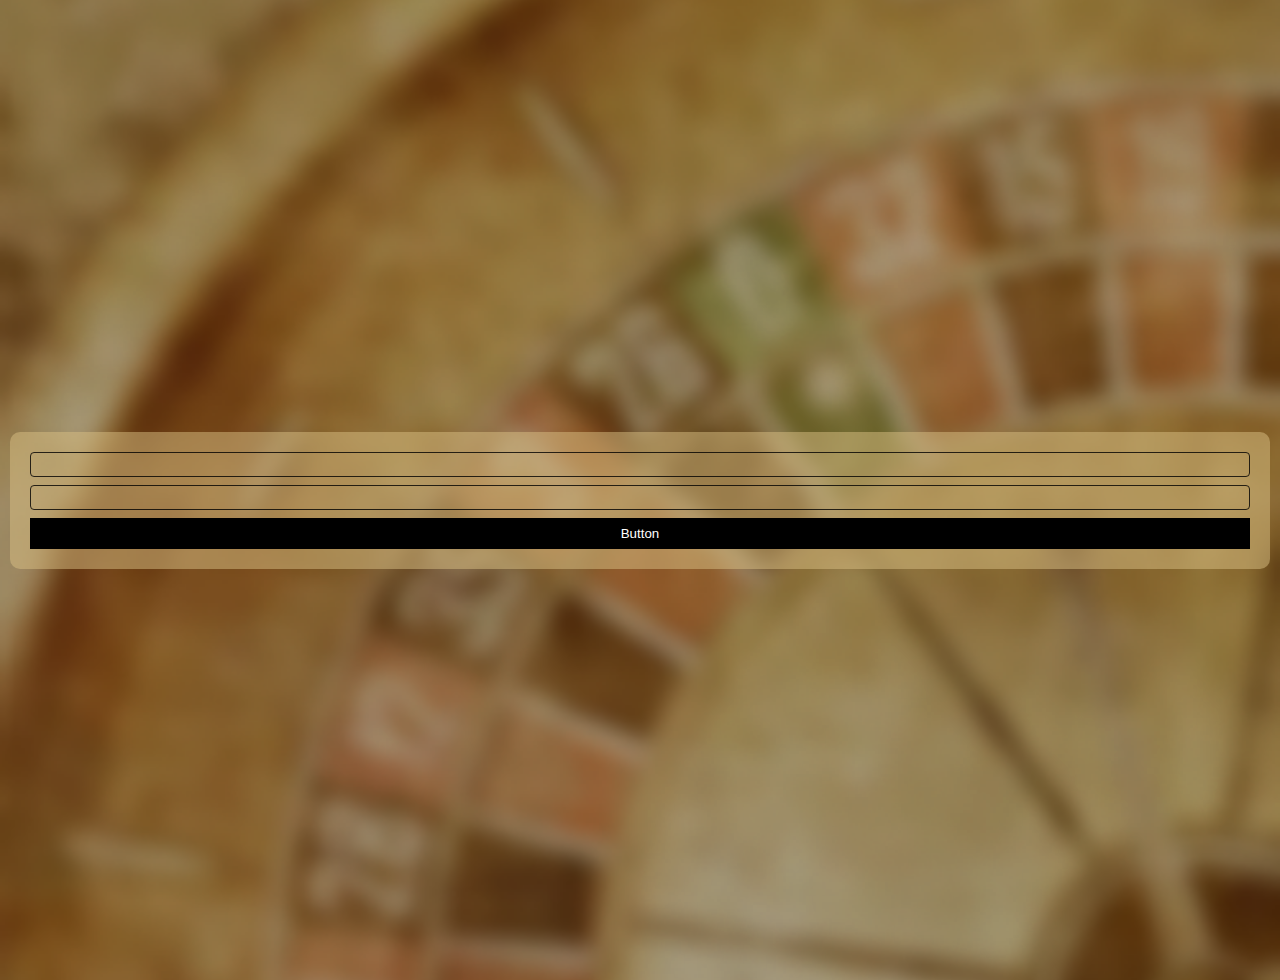
<file: index.html>
<!DOCTYPE html>
<html lang="en">
<head>
    <meta charset="UTF-8">
    <meta http-equiv="X-UA-Compatible" content="IE=edge">
    <meta name="viewport" content="width=device-width, initial-scale=1.0">
    <title>Birthday Party</title>
    <link rel="stylesheet" href="./styles.css">
</head>
<body>
    <div class="profile-wrapper">
        <div class="profile-img"></div>
        <div class="profile-name">Андрій Шуманський</div>
        <div class="profile-desc">Доступно 4 скрині</div>
    </div>
    <div class="cases-wrapper">
        <div class="cases-item" id="caseBtn1" onclick="openCase(1)">
            <span>Скриня №1</span>
            <img src="./img/case.png" alt="case">
        </div>

        <div class="cases-item closed" id="caseBtn2"  onclick="openCase(2)">
            <span>Скриня №2</span>
            <img src="./img/case.png" alt="case">
        </div>

        <div class="cases-item closed" id="caseBtn3"  onclick="openCase(3)">
            <span>Скриня №3</span>
            <img src="./img/case.png" alt="case">
        </div>

        <div class="cases-item closed" id="caseBtn4"  onclick="openCase(4)">
            <span>Скриня №4</span>
            <img src="./img/case.png" alt="case">
        </div>

    <button onclick="logout()">Logout</button>

        
    </div>
    <script src="./main.js"> </script>
</body>
</html>
</file>
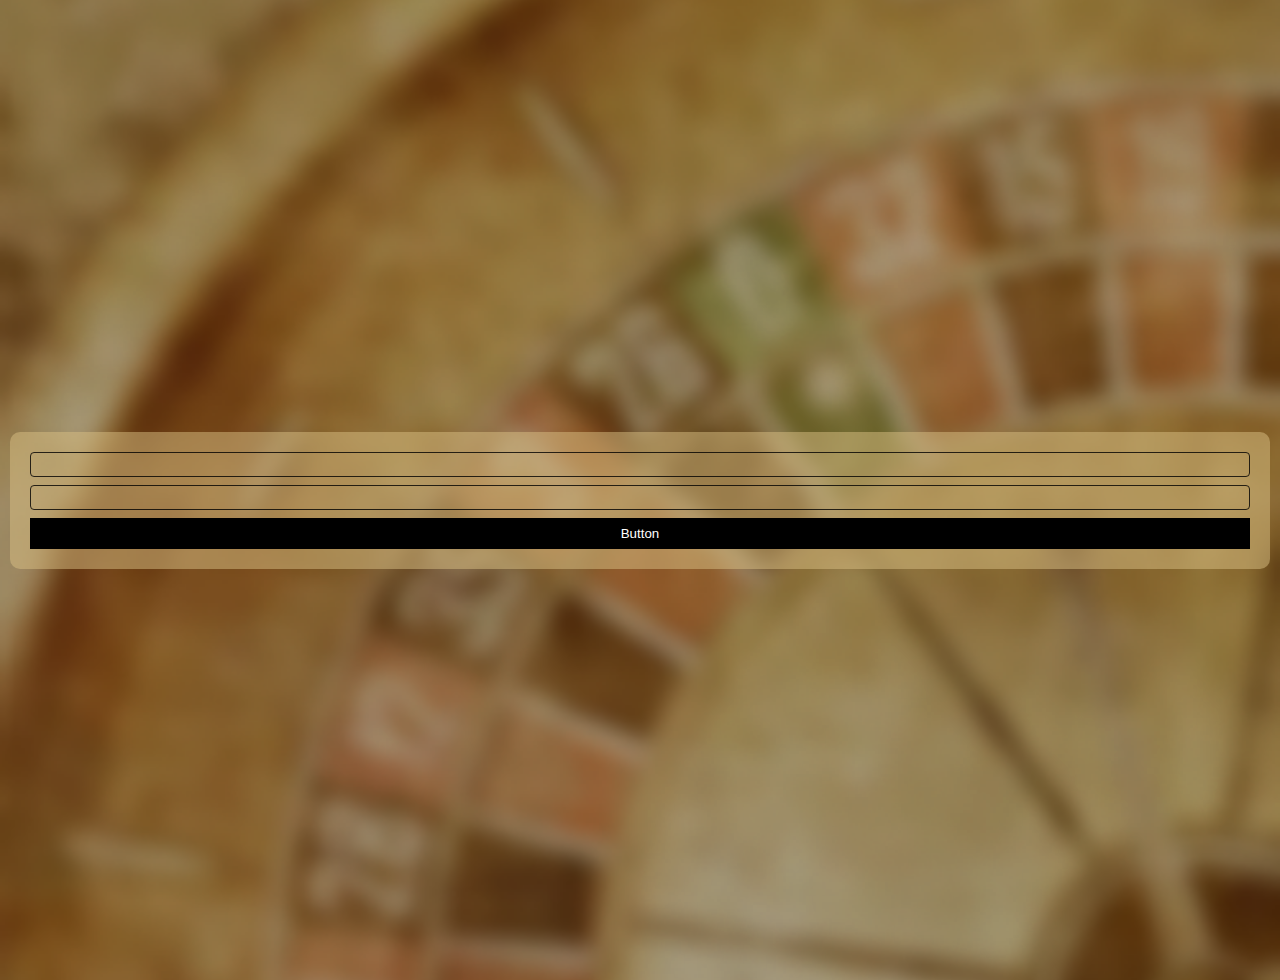
<file: login.html>
<!DOCTYPE html>
<html lang="en">
<head>
    <meta charset="UTF-8">
    <meta http-equiv="X-UA-Compatible" content="IE=edge">
    <meta name="viewport" content="width=device-width, initial-scale=1.0">
    <link rel="stylesheet" href="./styles.css">
    <title>Login</title>
    <style>
        body, html {
            overflow: hidden;
        }
    </style>
</head>
<body>
    <div class="login-wrapper">
        <div class="login-container">
            <input type="text" id="login" class="input" />
            <input type="pssword" id="password" class="input" />
            <button onclick="login()" class="button">Button</button>
        </div>
    </div>
    
    <script>
        const isLoggedIn = localStorage.getItem('isLoggedIn');
        if(isLoggedIn === "true") {
            window.location.href = "/";
        }
        
        const login = () => {
            const login = document.getElementById("login").value;
            const password = document.getElementById("password").value;
            
            if(login.trim().toLowerCase() === "кигирда" && password.trim().toLowerCase() === "квестівна") {
                window.location.href = "/";
                localStorage.setItem('isLoggedIn', 'true');
            } else {
                alert("Не вірно, спробуй ще раз");
            }
        }
    </script>
</body>
</html>
</file>
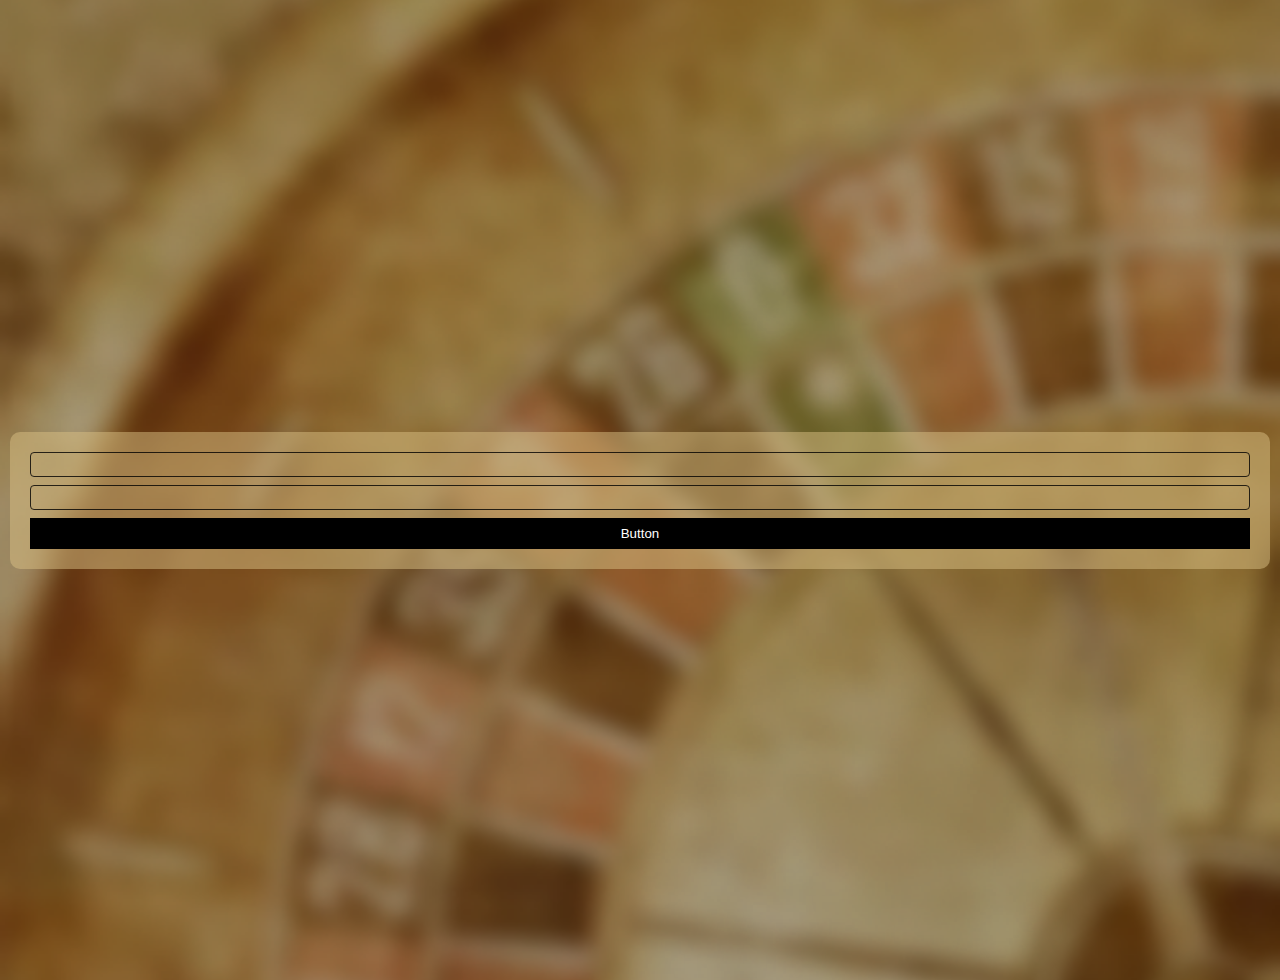
<file: cases/lot31253411.html>
<!DOCTYPE html>
<html lang="en">
<head>
    <meta charset="UTF-8">
    <meta http-equiv="X-UA-Compatible" content="IE=edge">
    <meta name="viewport" content="width=device-width, initial-scale=1.0">
    <title>Birthday Party</title>
    <link rel="stylesheet" href="../styles.css">
</head>
<body>
    <header class="header">
        <div class="back" onclick="goTo('/')"><<<<<<<<</div>
    </header>
    <div class="c-wrapper">
        <div class="c-title">Скриня №1</div>
        <div class="roller-wrapper">
            <div class="roller" id="roller1"></div>
        </div>
        <button class="button" id="spin" onclick="spin()">КРУТИТИ</button>
        <button class="button hide" id="getPrz" onclick="getPrize(1)">ЗАБРАТИ ПРИЗ</button>

        <div class="c-title2">Можливі призи:</div>
        <div class="c-prizes" id="prizes1"></div>
    </div>


    
    <script src="../case1.js"> </script>
    <script src="../main.js"> </script>
</body>
</html>
</file>
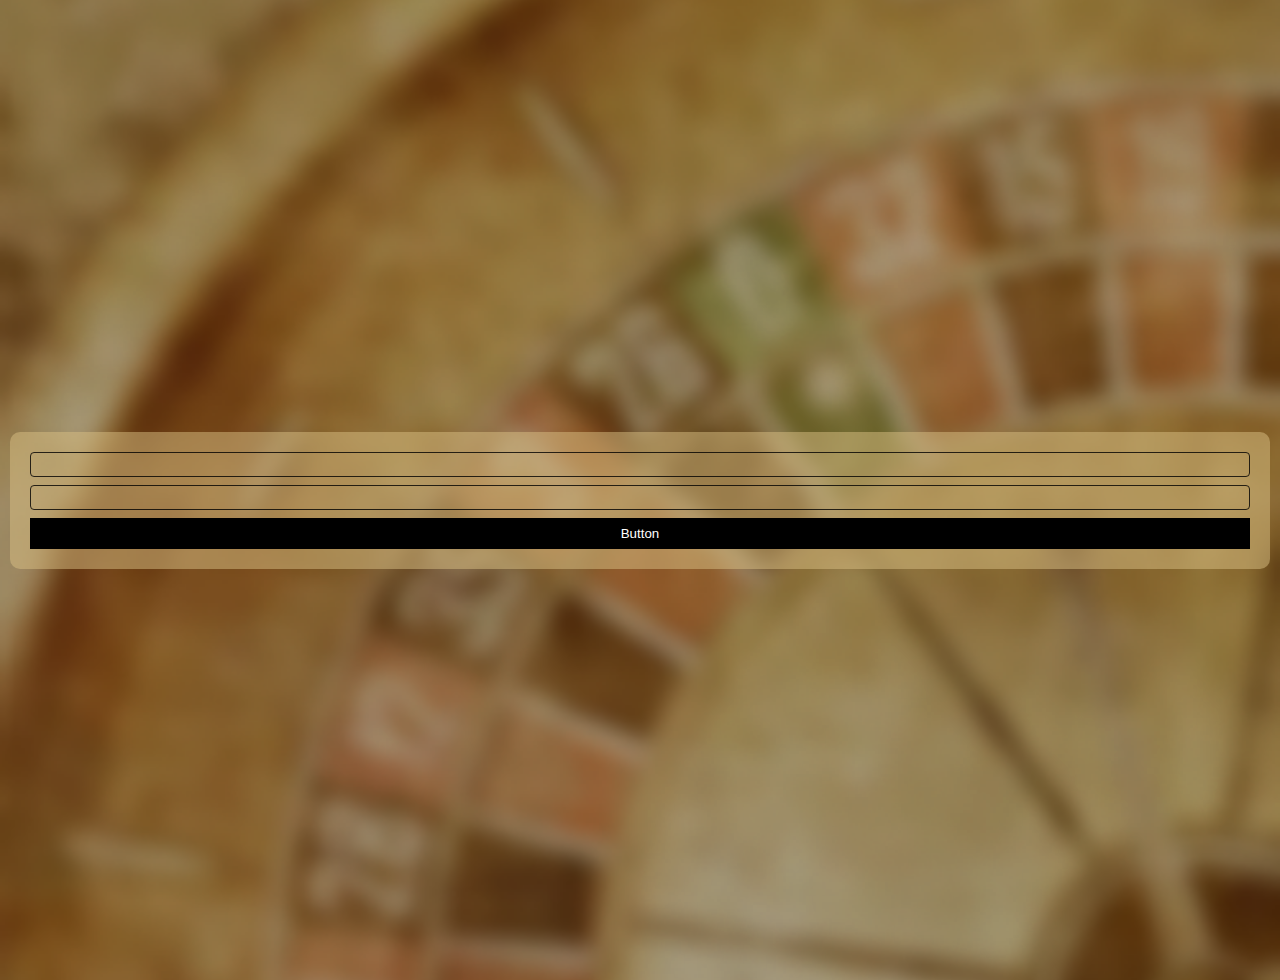
<file: cases/lot39255429.html>
<!DOCTYPE html>
<html lang="en">
<head>
    <meta charset="UTF-8">
    <meta http-equiv="X-UA-Compatible" content="IE=edge">
    <meta name="viewport" content="width=device-width, initial-scale=1.0">
    <title>Birthday Party</title>
    <link rel="stylesheet" href="../styles.css">
</head>
<body>
    <header class="header">
        <div class="back" onclick="goTo('/')"><<<<<<<<</div>
    </header>
    <div class="c-wrapper">
        <div class="c-title">Скриня №2</div>
        <div class="roller-wrapper">
            <div class="roller" id="roller1"></div>
        </div>
        <button class="button" id="spin" onclick="spin()">КРУТИТИ</button>
        <button class="button hide" id="getPrz" onclick="getPrize(2)">ЗАБРАТИ ПРИЗ</button>

        <div class="c-title2">Можливі призи:</div>
        <div class="c-prizes" id="prizes1"></div>
    </div>


    
    <script src="../case2.js"> </script>
    <script src="../main.js"> </script>
</body>
</html>
</file>
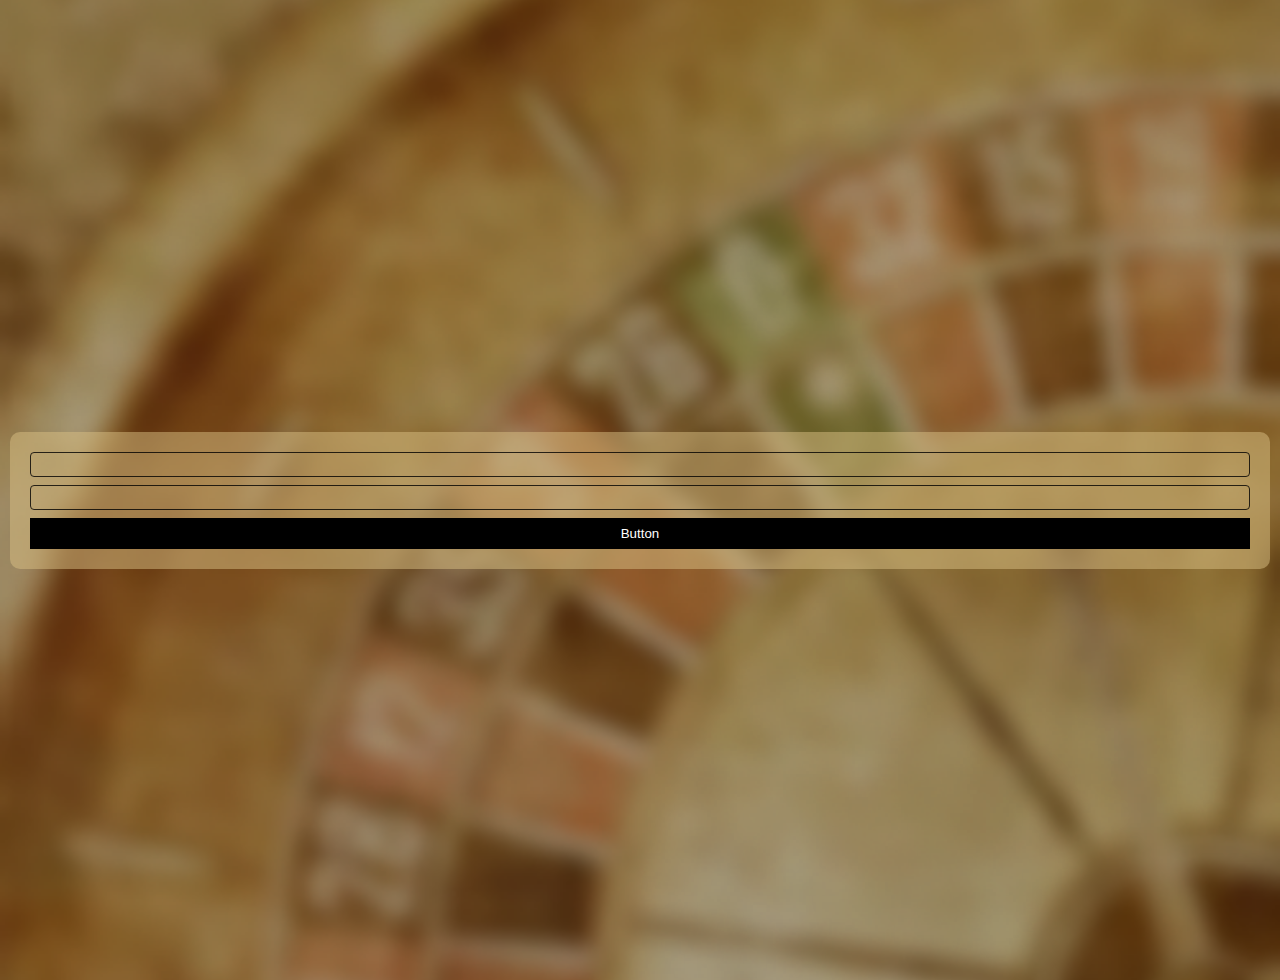
<file: cases/lot99123434.html>
<!DOCTYPE html>
<html lang="en">
<head>
    <meta charset="UTF-8">
    <meta http-equiv="X-UA-Compatible" content="IE=edge">
    <meta name="viewport" content="width=device-width, initial-scale=1.0">
    <title>Birthday Party</title>
    <link rel="stylesheet" href="../styles.css">
</head>
<body>
    <header class="header">
        <div class="back" onclick="goTo('/')"><<<<<<<<</div>
    </header>
    <div class="c-wrapper">
        <div class="c-title">Скриня №3</div>
        <div class="roller-wrapper">
            <div class="roller" id="roller1"></div>
        </div>
        <button class="button" id="spin" onclick="spin()">КРУТИТИ</button>
        <button class="button hide" id="getPrz" onclick="getPrize(3)">ЗАБРАТИ ПРИЗ</button>

        <div class="c-title2">Можливі призи:</div>
        <div class="c-prizes" id="prizes1"></div>
    </div>


    
    <script src="../case3.js"> </script>
    <script src="../main.js"> </script>
</body>
</html>
</file>
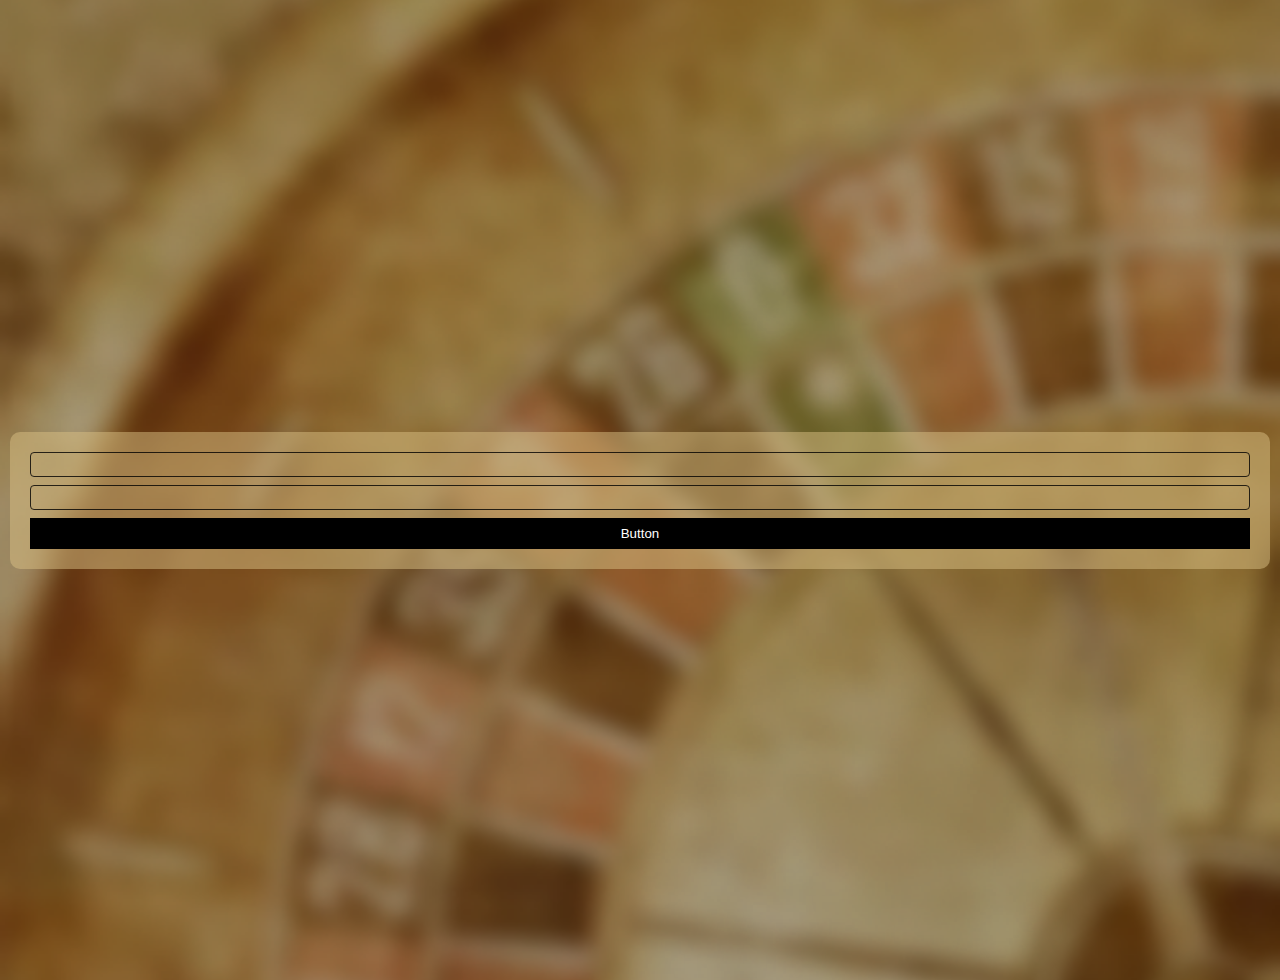
<file: cases/lot99911541.html>
<!DOCTYPE html>
<html lang="en">
<head>
    <meta charset="UTF-8">
    <meta http-equiv="X-UA-Compatible" content="IE=edge">
    <meta name="viewport" content="width=device-width, initial-scale=1.0">
    <title>Birthday Party</title>
    <link rel="stylesheet" href="../styles.css">
</head>
<body>
    <header class="header">
        <div class="back" onclick="goTo('/')"><<<<<<<<</div>
    </header>
    <div class="c-wrapper">
        <div class="c-title">Скриня №4</div>
        <div class="roller-wrapper">
            <div class="roller" id="roller1"></div>
        </div>
        <button class="button" id="spin" onclick="spin()">КРУТИТИ</button>
        <button class="button hide" id="getPrz" onclick="getPrize(4)">ЗАБРАТИ ПРИЗ</button>

        <div class="c-title2">Можливі призи:</div>
        <div class="c-prizes" id="prizes1"></div>
    </div>


    
    <script src="../case4.js"> </script>
    <script src="../main.js"> </script>
</body>
</html>
</file>
<file: styles.css>
body, html {
    padding: 0;
    margin: 0;
    background-image: url("./img/bg.png");
    background-size: cover;
    background-repeat: no-repeat;
    background-position: center center;
    min-height: 100vh;
    overflow-x: hidden;
    font-family: Tahoma, sans-serif;
}

body {
    padding: 10px;
    padding-top: 70px;
}

.header {
    width: 100%;
    margin-bottom: 20px;
    padding: 10px 20px;
    box-sizing: border-box;
    background: rgba(217,191,131, 1);
    position: fixed;
   left: 0;
   top: 0; 
   height: 40px;
   display: flex;
   justify-content: space-between;
}

h1 {
    color: red;
}

.input {
    border: 1px solid rgba(0, 0, 0, 0.8);
    border-radius: 4px;
    width: 100%;
    background: transparent;
    padding: 4px 8px;
    outline: none;
    box-sizing: border-box;
}

.button {
    width: 100%;
    box-sizing: border-box;
    background: #000;
    outline: none;
    color: #fff;
    padding: 8px;
    border: none;
}

.login-wrapper {
    height: calc(100vh - 40px);
    display: flex;
    justify-content: center;
    align-items: center;
}

.login-container {
    width: 100%;
    background: rgba(217,191,131, 0.5);
    padding: 20px;
    border-radius: 10px;
    box-sizing: border-box;
}

.login-container .input {
    margin-bottom: 8px;
}


.roller-wrapper {
    width: 350px;
    height: 110px;
    margin: 0 auto;
    background: rgba(217,191,131, 1);;
    overflow: hidden;
    position: relative;
    left: -10px;
    margin-bottom: 20px;
}

.roller-wrapper::after {
    content: "";
    display: block;
    width: 1px;
    height: 140px;
    background: red;
    position: absolute;
    left: 50%;
    top: 0
}

.roller {
    height: 100%;
    display: flex;
    align-items: center;
    position: relative;
    left: -50px;
    animation-duration: 10s;
    animation-fill-mode: forwards;
    animation-timing-function: ease;
}

.roll-animation1 {
    animation-name: roll1;
}

.roll-animation2 {
    animation-name: roll2;
}

.roll-animation3 {
    animation-name: roll3;
}

@keyframes roll1 {
    from {left: -50px;}
    to {left: -7197px;}
}

@keyframes roll2 {
    from {left: -50px;}
    to {left: -7020px;}
}

@keyframes roll3 {
    from {left: -50px;}
    to {left: -7137px;}
}

.hide {
    display: none;
}

.roller-element {
    width: 100px;
    height: 100px;
    background: white;
    margin-right: 10px;
    flex-shrink: 0;
    background-position: center center;
    background-repeat: no-repeat;
    background-size: contain;
    border: 10px solid transparent;
    box-sizing: border-box;
    transition: .4s;
}

.roller-element.win {
    border: 10px solid green;
}

.profile-wrapper {
    margin-top: 40px;
    width: 100%;
    background: rgba(217,191,131, 0.5);
    padding: 20px;
    border-radius: 10px;
    box-sizing: border-box;
    display: flex;
    justify-content: center;
    flex-direction: column;
    align-items: center;
    position: relative;
    padding-top: 120px;
    margin-bottom: 20px;
}

.profile-img {
    width: 160px;
    height: 160px;
    border-radius: 50%;
    background-image: url("./img/avatar.png");
    background-size: cover;
    background-repeat: no-repeat;
    background-position: center center;
    border: 8px solid #D9BF83;
    position: absolute;
    left: 50%;
    top: -80px;
    transform-origin: -50%;
    transform: translate(-50%);
}

.profile-name {
    font-size: 20px;
    font-weight: bold;
    margin-bottom: 8px;
}


.profile-desc {
    opacity: .7;
}

.cases-wrapper {
    width: 100%;
    background: rgba(217,191,131, 0.5);
    padding: 20px;
    border-radius: 10px;
    box-sizing: border-box;
    display: flex;
    justify-content: center;
    flex-direction: column;
    align-items: center;
}

.cases-item {
    margin-bottom: 24px;
    cursor: pointer;
}

.cases-item img {
    width: 140px;
}

.cases-item.closed img {
    -webkit-filter: grayscale(100%); /* Safari 6.0 - 9.0 */
    filter: grayscale(100%);
}

.cases-item span {
    width: 100%;
    text-align: center;
    display: block;
    margin-bottom: 4px;
}

.c-wrapper {
    width: 350px;
    background: rgba(217,191,131, 0.5);
    padding: 20px 10px;
    border-radius: 10px;
    box-sizing: border-box;
    display: flex;
    justify-content: center;
    flex-direction: column;
    align-items: center;
    margin: 0 auto;
}

.c-title {
    font-size: 20px;
    font-weight: bold;
    margin-bottom: 20px;
}

.c-title2 {
    font-size: 18px;
    font-weight: bold;
    margin: 20px;
}

.c-prizes {
    width: 100%;
    display: grid; /* 1 */
    grid-template-columns: repeat(auto-fill, 22%); /* 2 */
    grid-gap: 10px; /* 3 */
    justify-content: space-between; /* 4 */
}
  

.c-prizes-item {
    width: 100%;
    height: 0;
    background: #fff;
    padding-bottom: 100%;
    background-size: contain;
    background-repeat: no-repeat;
    background-position: center center;
    border: 3px solid #D9BF83;
    box-sizing: border-box;
    border-radius: 5px;
}
</file>
